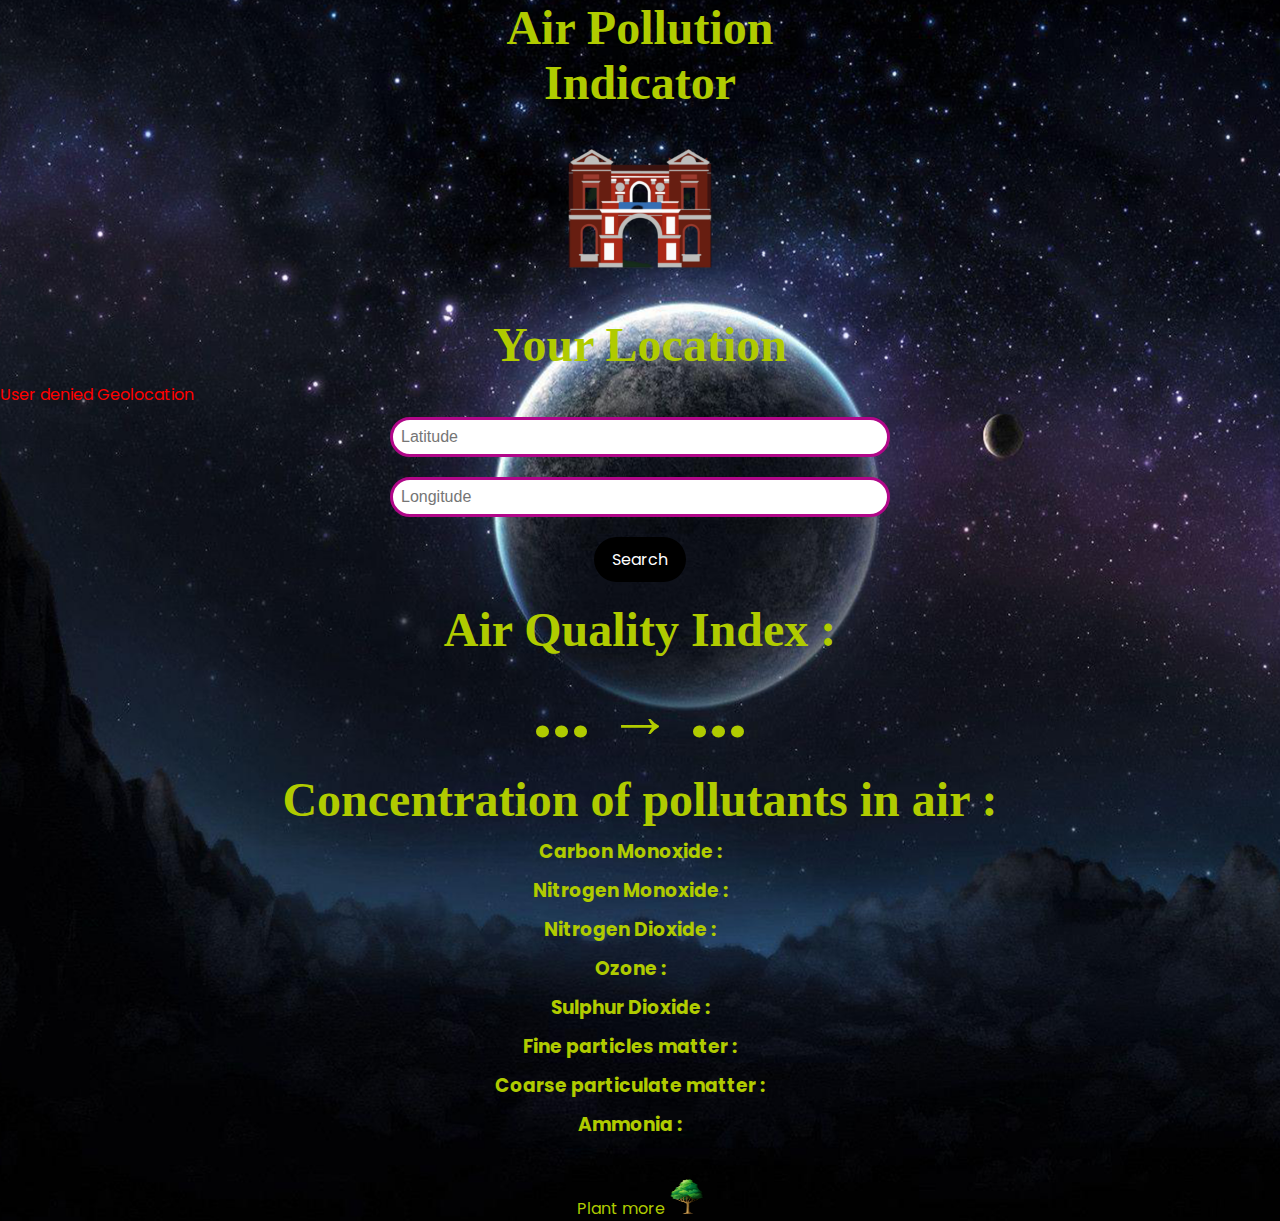
<file: page2.html>
<!DOCTYPE html>
<html lang="en">
<head>
	<meta charset="UTF-8">
	<meta name="viewport" content="width=device-width, initial-scale=1.0">
	<title>Air Pollution Indicator</title>
	<link rel="stylesheet" href="./style.css" />
	<link rel="preconnect" href="https://fonts.gstatic.com">
	<link href="https://fonts.googleapis.com/css2?family=Fira+Code:wght@700&family=Montserrat:wght@700&family=Poppins&display=swap" rel="stylesheet">
</head>
<body>
    
	<div class="root">
		<h1 class="heading"><b>Air Pollution <br /> Indicator</b></h1>
        <center>

        <img src="uvce.png" width="180" height="180" />
    </center>
		<div class="location-container">
			<centre><h2 class="sub-heading">Your Location</h2></centre>
			<label for="error-msg" style="color: red;"></label><br />
            <center>
			<input
				type="number"
				name="lat"
				placeholder="Latitude"
				id="latitude"
				step="0.0001"
				class="loc-input" /><br />
            </center>
            <center>
			
			<input
				type="number"
				name="lon"
				placeholder="Longitude"
				id="longitude"
				step="0.0001"
				class="loc-input" /><br />
            </center><center>
			<button class="search-btn">Search</button>
        </center>
		</div>
		<div class="air-info">
			<h2 class="sub-heading">Air Quality Index :</h2>
			<center>
			<span class="air-quality">...</span>
			<span class="arr">&nbsp;&rarr;&nbsp;</span>
			<span class="air-quality-status">...</span>
			<div class="component-container">
				<h2 class="sub-heading">
					Concentration of pollutants in air :
				</h2>

				<div>
					<h3 class="component-names">Carbon Monoxide :</h3>
					<span class="component-val" data-comp="co"></span>
				</div>
				<div>
					<h3 class="component-names">Nitrogen Monoxide :</h3>
					<span class="component-val" data-comp="no"></span>
				</div>
				<div>
					<h3 class="component-names">Nitrogen Dioxide :</h3>
					<span class="component-val" data-comp="no2"></span>
				</div>
				<div>
					<h3 class="component-names">Ozone :</h3>
					<span class="component-val" data-comp="o3"></span>
				</div>
				<div>
					<h3 class="component-names">Sulphur Dioxide :</h3>
					<span class="component-val" data-comp="so2"></span>
				</div>
				<div>
					<h3 class="component-names">Fine particles matter :</h3>
					<span class="component-val" data-comp="pm2_5"></span>
				</div>
				<div>
					<h3 class="component-names">Coarse particulate matter :</h3>
					<span class="component-val" data-comp="pm10"></span>
				</div>
				<div>
					<h3 class="component-names">Ammonia :</h3>
					<span class="component-val" data-comp="nh3"></span>
				</div>
				<!--  micrograms per cubic meter of air (μg/m3)  -->
			</div>
		</center>
        
		</div>
		<footer>
			Plant more <img src="R .png" width="35" height="35" />
		</footer>
	</div>
	<script src="./script.js" defer></script>
</body>
</html>
</file>
<file: style.css>
* {
	margin: 0;
	padding: 0;
	box-sizing: border-box;
}

.root {
	background-image: url("bg.png");
	background-repeat: no-repeat;
	background-position: center center;
	background-size: cover;

	width: 100%;
	height: 100%;
	color: rgb(176, 203, 0);
	font-family: poppins;
	min-height: 100vh;
}


.heading {
	text-align: center;
	font-family: anticode;
	font-size: 3rem;
	margin-bottom: 10px;
}

.sub-heading {
	margin: 10px 0;
    text-align: center;
	font-family:akira expanded ;
	font-size: 3rem;
}

.location-container {
	margin: 10px 0;
}

.loc-input {
    align-self: center;
	border: 3px solid #b10789;
	font-size: 1rem;
	padding: 8px;
	border-radius: 5000px;
	margin: 10px;
	width:500px;
}

.loc-input:invalid {
	border: 3px solid #e11a66;
}

.search-btn {
    
	padding: 10px 18px;
	background-color: #000000;
	border: none;
	font-family: 'Poppins', sans-serif;
	font-weight: 444400;
	font-size: 1rem;
    align-self: center;
    
	border-radius: 54px;
	color: #fff;
	margin: 10px;
    text-align: center;
	cursor: pointer;
}

.air-quality, .arr, .air-quality-status {
	font-size: 4rem;
	font-weight: 700;
}

.component-names {
	display: inline-block;
}

.component-container div {
	margin: 10px 0;
}

.component-val {
	font-size: 1.2rem;
	margin-left: 20px;
}

footer {
	margin-top: 40px;
	text-align: center;
}
</file>
